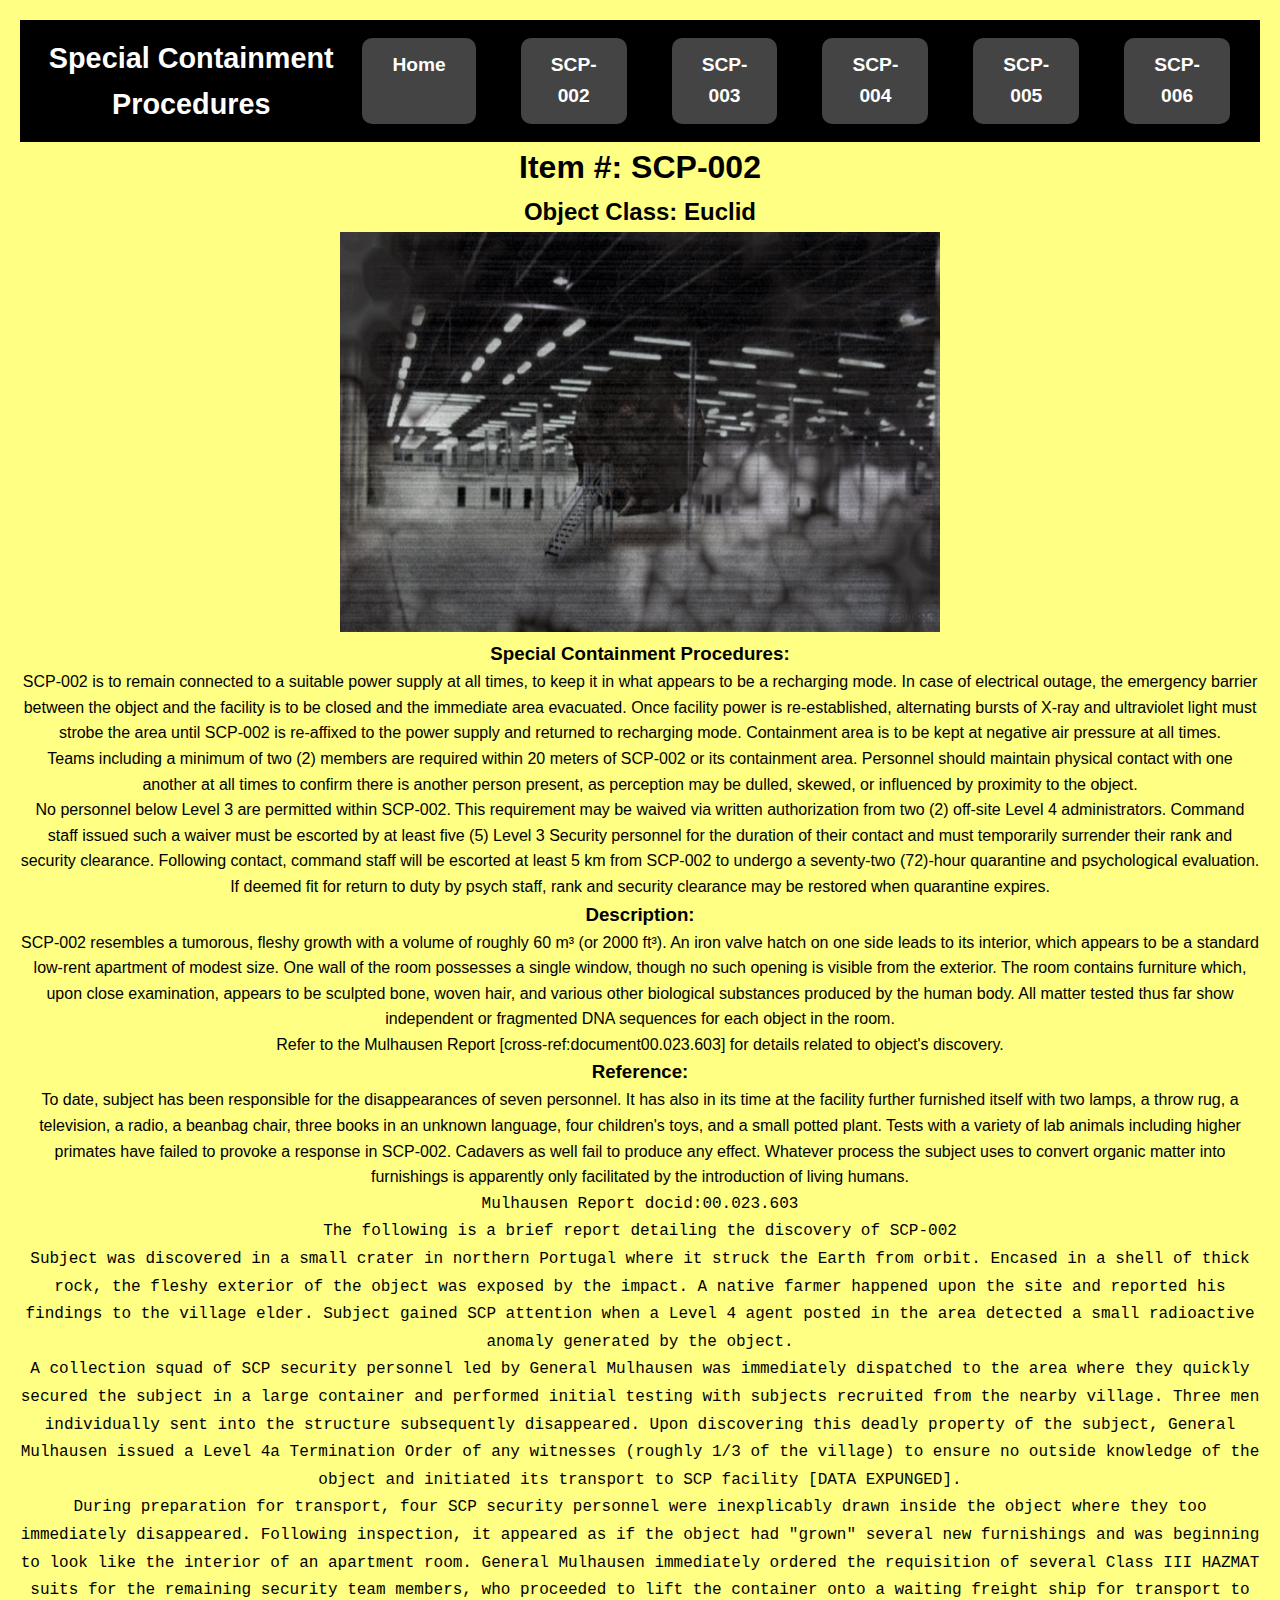
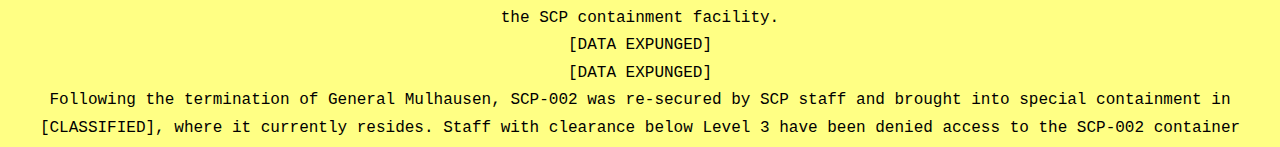
<file: scp-002.html>
<!DOCTYPE html>
<html lang="en">
 
    <head>
        <meta charset="UTF-8">
        <meta name="viewport" content="width=device-width, initial-scale=1.0">
        <link rel="stylesheet" href="styles1.css">
        <title>SCP-002 - SCP Foundation</title>
    </head>
        
            <body>
                <header>
                    <h2>Special Containment Procedures</h2>
                    <nav>
                        <a href="index.html" class="nav-btn">Home</a>
                        <a href="scp-002.html" class="nav-btn">SCP-002</a>
                        <a href="scp-003.html" class="nav-btn">SCP-003</a>
                        <a href="scp-004.html" class="nav-btn">SCP-004</a>
                        <a href="scp-005.html" class="nav-btn">SCP-005</a>
                        <a href="scp-006.html" class="nav-btn">SCP-006</a>
                    </nav>
                </header>
                <h1><b>Item #: </b>SCP-002</h1>
                <h2><b>Object Class: </b>Euclid</h2>
                <p><img src="800px-SCP002.jpg" alt="Object Class" width="600" height="400"></p>
                <h3>Special Containment Procedures:</h3>
                <p>SCP-002 is to remain connected to a suitable power supply at all times, to keep it in what appears to be a recharging mode. In case of electrical outage, the emergency barrier between the object and the facility is to be closed and the immediate area evacuated. Once facility power is re-established, alternating bursts of X-ray and ultraviolet light must strobe the area until SCP-002 is re-affixed to the power supply and returned to recharging mode. Containment area is to be kept at negative air pressure at all times.</p>
                <p>Teams including a minimum of two (2) members are required within 20 meters of SCP-002 or its containment area. Personnel should maintain physical contact with one another at all times to confirm there is another person present, as perception may be dulled, skewed, or influenced by proximity to the object.</p>
                <p>No personnel below Level 3 are permitted within SCP-002. This requirement may be waived via written authorization from two (2) off-site Level 4 administrators. Command staff issued such a waiver must be escorted by at least five (5) Level 3 Security personnel for the duration of their contact and must temporarily surrender their rank and security clearance. Following contact, command staff will be escorted at least 5 km from SCP-002 to undergo a seventy-two (72)-hour quarantine and psychological evaluation. If deemed fit for return to duty by psych staff, rank and security clearance may be restored when quarantine expires.</p>
                <h3>Description:</h3>
                <p>SCP-002 resembles a tumorous, fleshy growth with a volume of roughly 60 m³ (or 2000 ft³). An iron valve hatch on one side leads to its interior, which appears to be a standard low-rent apartment of modest size. One wall of the room possesses a single window, though no such opening is visible from the exterior. The room contains furniture which, upon close examination, appears to be sculpted bone, woven hair, and various other biological substances produced by the human body. All matter tested thus far show independent or fragmented DNA sequences for each object in the room.</p>
                <p>Refer to the Mulhausen Report [cross-ref:document00.023.603] for details related to object's discovery.</p>
                <h3>Reference:</h3>
                <p>To date, subject has been responsible for the disappearances of seven personnel. It has also in its time at the facility further furnished itself with two lamps, a throw rug, a television, a radio, a beanbag chair, three books in an unknown language, four children's toys, and a small potted plant. Tests with a variety of lab animals including higher primates have failed to provoke a response in SCP-002. Cadavers as well fail to produce any effect. Whatever process the subject uses to convert organic matter into furnishings is apparently only facilitated by the introduction of living humans.</p>
                <p><code>Mulhausen Report docid:00.023.603</code></p>
                <p><code>The following is a brief report detailing the discovery of SCP-002</code></p>
                <p><code>Subject was discovered in a small crater in northern Portugal where it struck the Earth from orbit. Encased in a shell of thick rock, the fleshy exterior of the object was exposed by the impact. A native farmer happened upon the site and reported his findings to the village elder. Subject gained SCP attention when a Level 4 agent posted in the area detected a small radioactive anomaly generated by the object.</code></p>
                <p><code>A collection squad of SCP security personnel led by General Mulhausen was immediately dispatched to the area where they quickly secured the subject in a large container and performed initial testing with subjects recruited from the nearby village. Three men individually sent into the structure subsequently disappeared. Upon discovering this deadly property of the subject, General Mulhausen issued a Level 4a Termination Order of any witnesses (roughly 1/3 of the village) to ensure no outside knowledge of the object and initiated its transport to SCP facility [DATA EXPUNGED].</code></p>
                <p><code>During preparation for transport, four SCP security personnel were inexplicably drawn inside the object where they too immediately disappeared. Following inspection, it appeared as if the object had "grown" several new furnishings and was beginning to look like the interior of an apartment room. General Mulhausen immediately ordered the requisition of several Class III HAZMAT suits for the remaining security team members, who proceeded to lift the container onto a waiting freight ship for transport to the SCP containment facility.</code></p>
                <p><code>[DATA EXPUNGED]</code></p>
                <p><code>[DATA EXPUNGED]</code></p>
                <p><code>Following the termination of General Mulhausen, SCP-002 was re-secured by SCP staff and brought into special containment in [CLASSIFIED], where it currently resides. Staff with clearance below Level 3 have been denied access to the SCP-002 container without prior approval of at least two Level 4 staff after the Mulhausen incident.</code></p>
            </body>
</html>
</file>
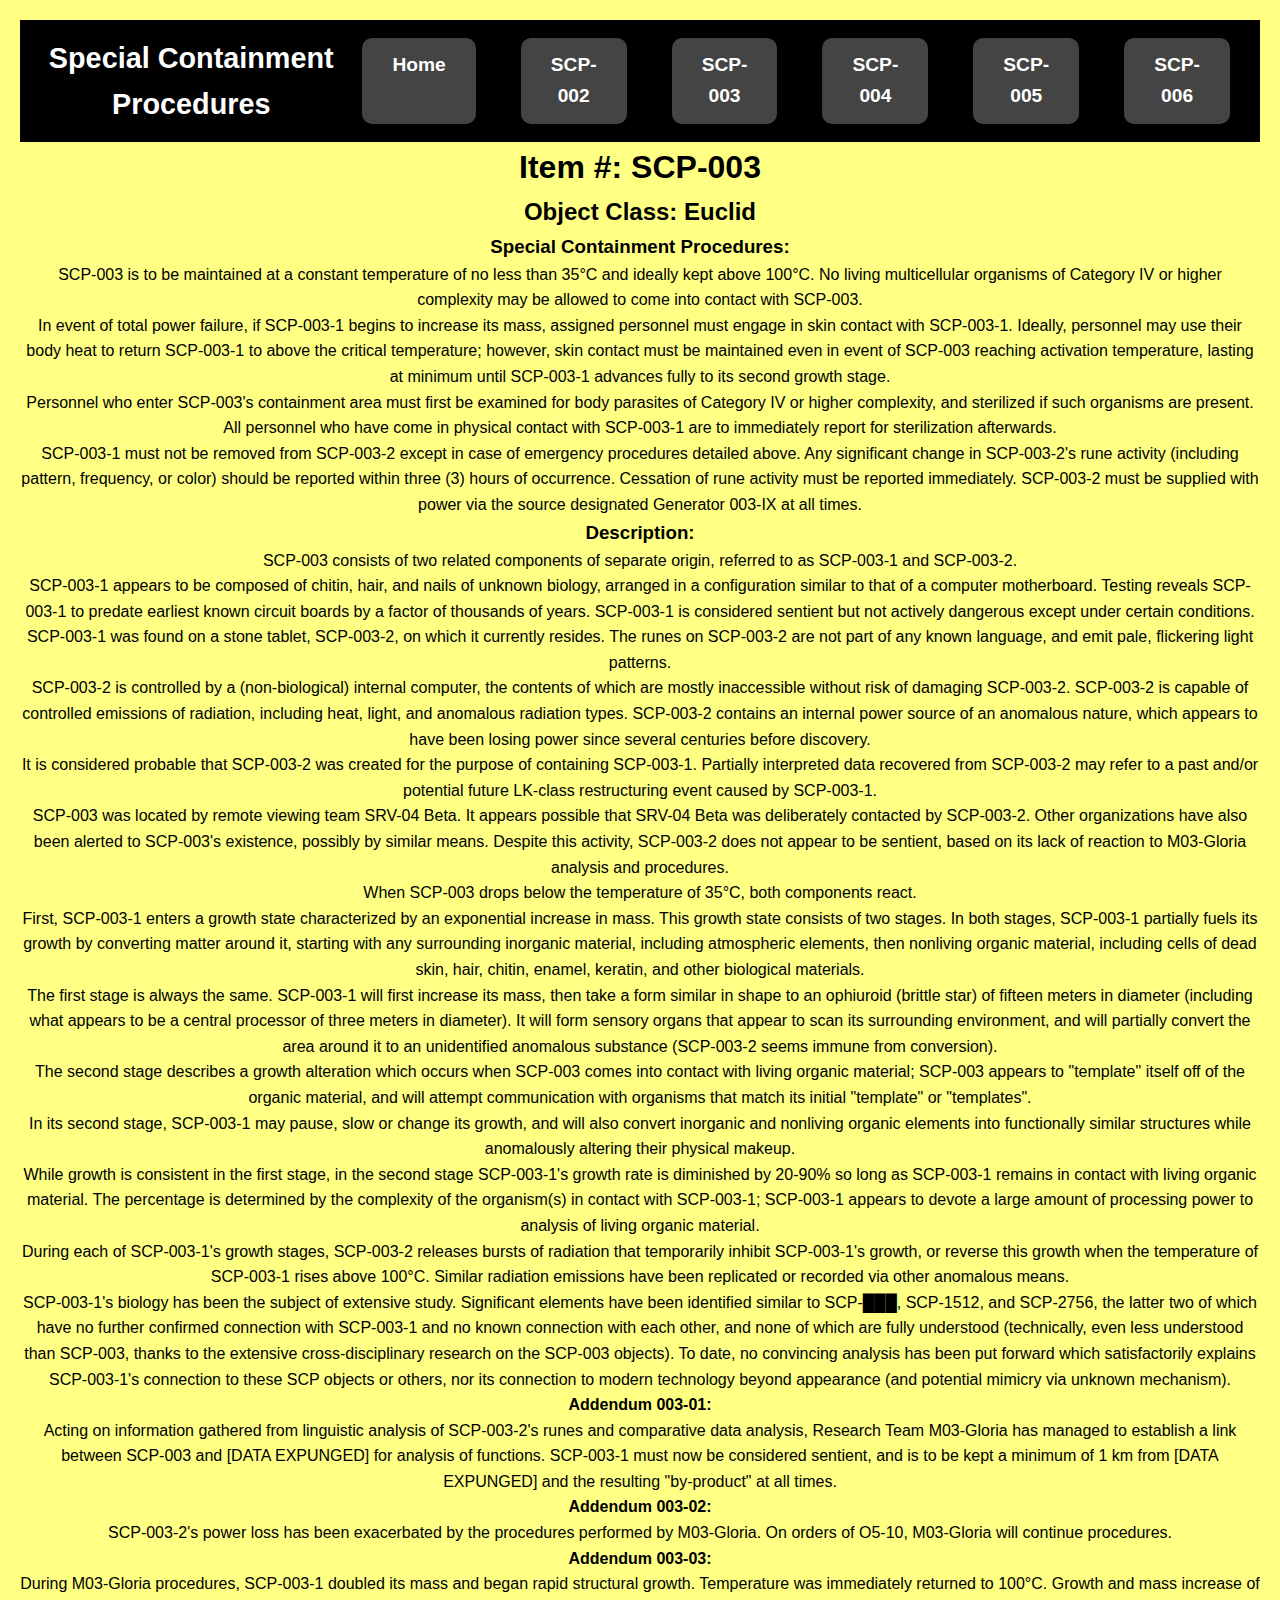
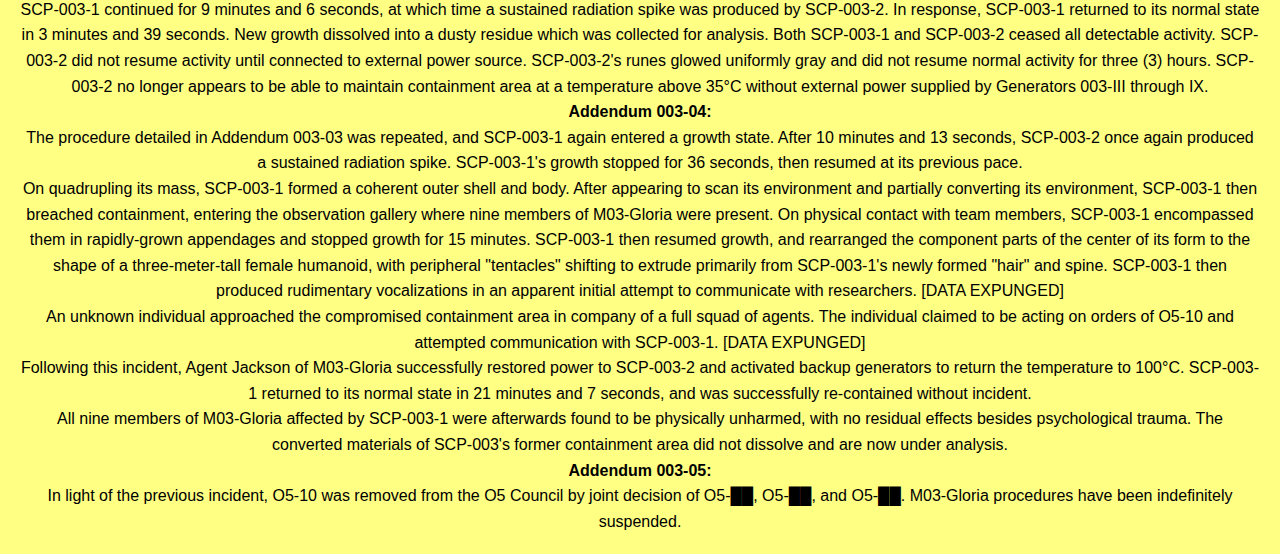
<file: scp-003.html>
<!DOCTYPE html>
<html lang="en">

    <head>
        <meta charset="UTF-8">
        <meta name="viewport" content="width=device-width, initial-scale=1.0">
        <link rel="stylesheet" href="styles1.css">
        <title>SCP-003 - SCP Foundation</title>
    </head>

    <body>
        <header>
            <h2>Special Containment Procedures</h2>
            <nav>
                <a href="index.html" class="nav-btn">Home</a>
                <a href="scp-002.html" class="nav-btn">SCP-002</a>
                <a href="scp-003.html" class="nav-btn">SCP-003</a>
                <a href="scp-004.html" class="nav-btn">SCP-004</a>
                <a href="scp-005.html" class="nav-btn">SCP-005</a>
                <a href="scp-006.html" class="nav-btn">SCP-006</a>
            </nav>
        </header>
        <h1><b>Item #: </b>SCP-003</h1>
        <h2><b>Object Class: </b>Euclid</h2>
        <h3>Special Containment Procedures:</h3>
        <p>SCP-003 is to be maintained at a constant temperature of no less than 35°C and ideally kept above 100°C. No living multicellular organisms of Category IV or higher complexity may be allowed to come into contact with SCP-003.</p>
        <p>In event of total power failure, if SCP-003-1 begins to increase its mass, assigned personnel must engage in skin contact with SCP-003-1. Ideally, personnel may use their body heat to return SCP-003-1 to above the critical temperature; however, skin contact must be maintained even in event of SCP-003 reaching activation temperature, lasting at minimum until SCP-003-1 advances fully to its second growth stage.</p>
        <p>Personnel who enter SCP-003's containment area must first be examined for body parasites of Category IV or higher complexity, and sterilized if such organisms are present. All personnel who have come in physical contact with SCP-003-1 are to immediately report for sterilization afterwards.</p>
        <p>SCP-003-1 must not be removed from SCP-003-2 except in case of emergency procedures detailed above. Any significant change in SCP-003-2's rune activity (including pattern, frequency, or color) should be reported within three (3) hours of occurrence. Cessation of rune activity must be reported immediately. SCP-003-2 must be supplied with power via the source designated Generator 003-IX at all times.</p>
        <h3>Description:</h3>
        <p>SCP-003 consists of two related components of separate origin, referred to as SCP-003-1 and SCP-003-2.</p>
        <p>SCP-003-1 appears to be composed of chitin, hair, and nails of unknown biology, arranged in a configuration similar to that of a computer motherboard. Testing reveals SCP-003-1 to predate earliest known circuit boards by a factor of thousands of years. SCP-003-1 is considered sentient but not actively dangerous except under certain conditions.</p>
        <p>SCP-003-1 was found on a stone tablet, SCP-003-2, on which it currently resides. The runes on SCP-003-2 are not part of any known language, and emit pale, flickering light patterns.</p>
        <p>SCP-003-2 is controlled by a (non-biological) internal computer, the contents of which are mostly inaccessible without risk of damaging SCP-003-2. SCP-003-2 is capable of controlled emissions of radiation, including heat, light, and anomalous radiation types. SCP-003-2 contains an internal power source of an anomalous nature, which appears to have been losing power since several centuries before discovery.</p>
        <p>It is considered probable that SCP-003-2 was created for the purpose of containing SCP-003-1. Partially interpreted data recovered from SCP-003-2 may refer to a past and/or potential future LK-class restructuring event caused by SCP-003-1.</p>
        <p>SCP-003 was located by remote viewing team SRV-04 Beta. It appears possible that SRV-04 Beta was deliberately contacted by SCP-003-2. Other organizations have also been alerted to SCP-003's existence, possibly by similar means. Despite this activity, SCP-003-2 does not appear to be sentient, based on its lack of reaction to M03-Gloria analysis and procedures.</p>
        <p>When SCP-003 drops below the temperature of 35°C, both components react.</p>
        <p>First, SCP-003-1 enters a growth state characterized by an exponential increase in mass. This growth state consists of two stages. In both stages, SCP-003-1 partially fuels its growth by converting matter around it, starting with any surrounding inorganic material, including atmospheric elements, then nonliving organic material, including cells of dead skin, hair, chitin, enamel, keratin, and other biological materials.</p>
        <p>The first stage is always the same. SCP-003-1 will first increase its mass, then take a form similar in shape to an ophiuroid (brittle star) of fifteen meters in diameter (including what appears to be a central processor of three meters in diameter). It will form sensory organs that appear to scan its surrounding environment, and will partially convert the area around it to an unidentified anomalous substance (SCP-003-2 seems immune from conversion).</p>
        <p>The second stage describes a growth alteration which occurs when SCP-003 comes into contact with living organic material; SCP-003 appears to "template" itself off of the organic material, and will attempt communication with organisms that match its initial "template" or "templates".</p>
        <p>In its second stage, SCP-003-1 may pause, slow or change its growth, and will also convert inorganic and nonliving organic elements into functionally similar structures while anomalously altering their physical makeup.</p>
        <p>While growth is consistent in the first stage, in the second stage SCP-003-1's growth rate is diminished by 20-90% so long as SCP-003-1 remains in contact with living organic material. The percentage is determined by the complexity of the organism(s) in contact with SCP-003-1; SCP-003-1 appears to devote a large amount of processing power to analysis of living organic material.</p>
        <p>During each of SCP-003-1's growth stages, SCP-003-2 releases bursts of radiation that temporarily inhibit SCP-003-1's growth, or reverse this growth when the temperature of SCP-003-1 rises above 100°C. Similar radiation emissions have been replicated or recorded via other anomalous means.</p>
        <p>SCP-003-1's biology has been the subject of extensive study. Significant elements have been identified similar to SCP-███, SCP-1512, and SCP-2756, the latter two of which have no further confirmed connection with SCP-003-1 and no known connection with each other, and none of which are fully understood (technically, even less understood than SCP-003, thanks to the extensive cross-disciplinary research on the SCP-003 objects). To date, no convincing analysis has been put forward which satisfactorily explains SCP-003-1's connection to these SCP objects or others, nor its connection to modern technology beyond appearance (and potential mimicry via unknown mechanism).</p>
        <h4>Addendum 003-01:</h4>
        <p>Acting on information gathered from linguistic analysis of SCP-003-2's runes and comparative data analysis, Research Team M03-Gloria has managed to establish a link between SCP-003 and [DATA EXPUNGED] for analysis of functions. SCP-003-1 must now be considered sentient, and is to be kept a minimum of 1 km from [DATA EXPUNGED] and the resulting "by-product" at all times.</p>
        <h4>Addendum 003-02:</h4>
        <p>SCP-003-2's power loss has been exacerbated by the procedures performed by M03-Gloria. On orders of O5-10, M03-Gloria will continue procedures.</p>
        <h4>Addendum 003-03:</h4>
        <p>During M03-Gloria procedures, SCP-003-1 doubled its mass and began rapid structural growth. Temperature was immediately returned to 100°C. Growth and mass increase of SCP-003-1 continued for 9 minutes and 6 seconds, at which time a sustained radiation spike was produced by SCP-003-2. In response, SCP-003-1 returned to its normal state in 3 minutes and 39 seconds. New growth dissolved into a dusty residue which was collected for analysis. Both SCP-003-1 and SCP-003-2 ceased all detectable activity. SCP-003-2 did not resume activity until connected to external power source. SCP-003-2's runes glowed uniformly gray and did not resume normal activity for three (3) hours. SCP-003-2 no longer appears to be able to maintain containment area at a temperature above 35°C without external power supplied by Generators 003-III through IX.</p>
        <h4>Addendum 003-04:</h4>
        <p>The procedure detailed in Addendum 003-03 was repeated, and SCP-003-1 again entered a growth state. After 10 minutes and 13 seconds, SCP-003-2 once again produced a sustained radiation spike. SCP-003-1's growth stopped for 36 seconds, then resumed at its previous pace.</p>
        <p>On quadrupling its mass, SCP-003-1 formed a coherent outer shell and body. After appearing to scan its environment and partially converting its environment, SCP-003-1 then breached containment, entering the observation gallery where nine members of M03-Gloria were present. On physical contact with team members, SCP-003-1 encompassed them in rapidly-grown appendages and stopped growth for 15 minutes. SCP-003-1 then resumed growth, and rearranged the component parts of the center of its form to the shape of a three-meter-tall female humanoid, with peripheral "tentacles" shifting to extrude primarily from SCP-003-1's newly formed "hair" and spine. SCP-003-1 then produced rudimentary vocalizations in an apparent initial attempt to communicate with researchers. [DATA EXPUNGED]</p>
        <p>An unknown individual approached the compromised containment area in company of a full squad of agents. The individual claimed to be acting on orders of O5-10 and attempted communication with SCP-003-1. [DATA EXPUNGED]</p>
        <p>Following this incident, Agent Jackson of M03-Gloria successfully restored power to SCP-003-2 and activated backup generators to return the temperature to 100°C. SCP-003-1 returned to its normal state in 21 minutes and 7 seconds, and was successfully re-contained without incident.</p>
        <p>All nine members of M03-Gloria affected by SCP-003-1 were afterwards found to be physically unharmed, with no residual effects besides psychological trauma. The converted materials of SCP-003's former containment area did not dissolve and are now under analysis.</p>
        <h4>Addendum 003-05:</h4>
        <p>In light of the previous incident, O5-10 was removed from the O5 Council by joint decision of O5-██, O5-██, and O5-██. M03-Gloria procedures have been indefinitely suspended.</p>
    </body>

</html>
</file>
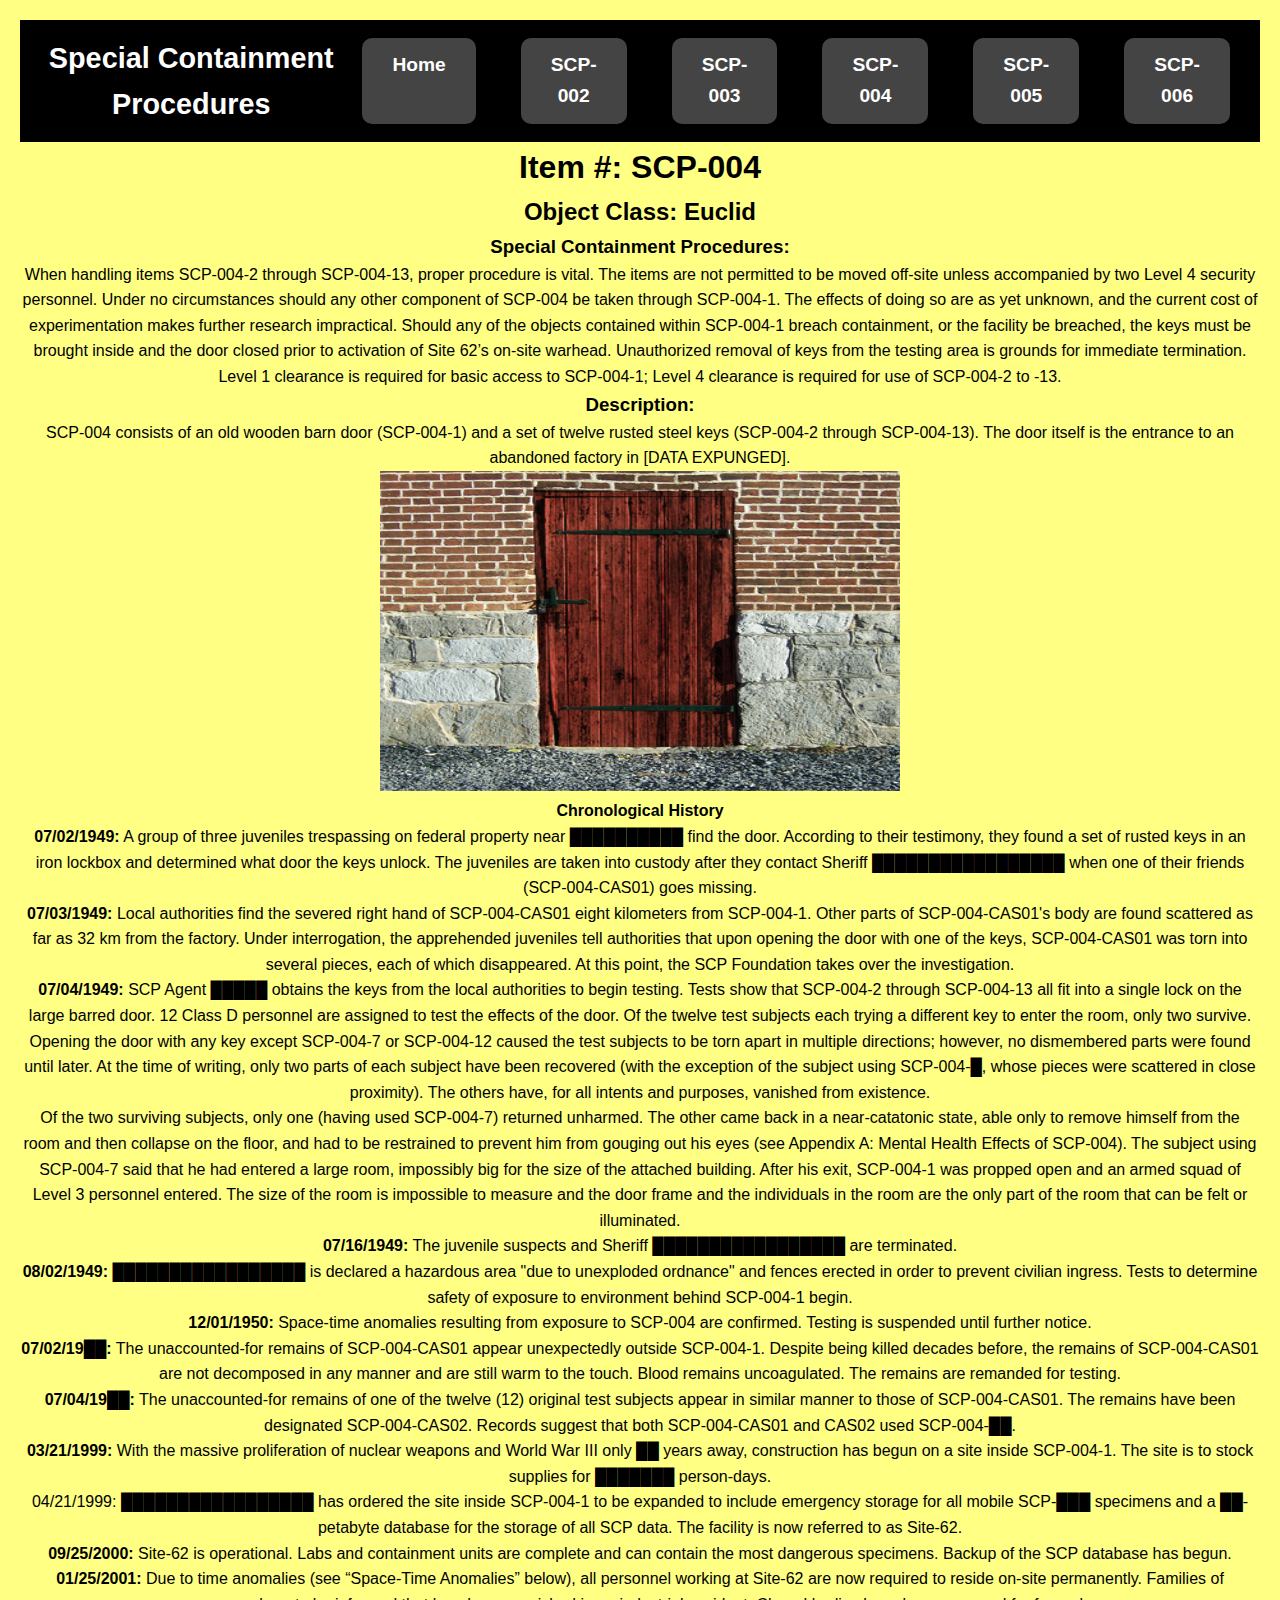
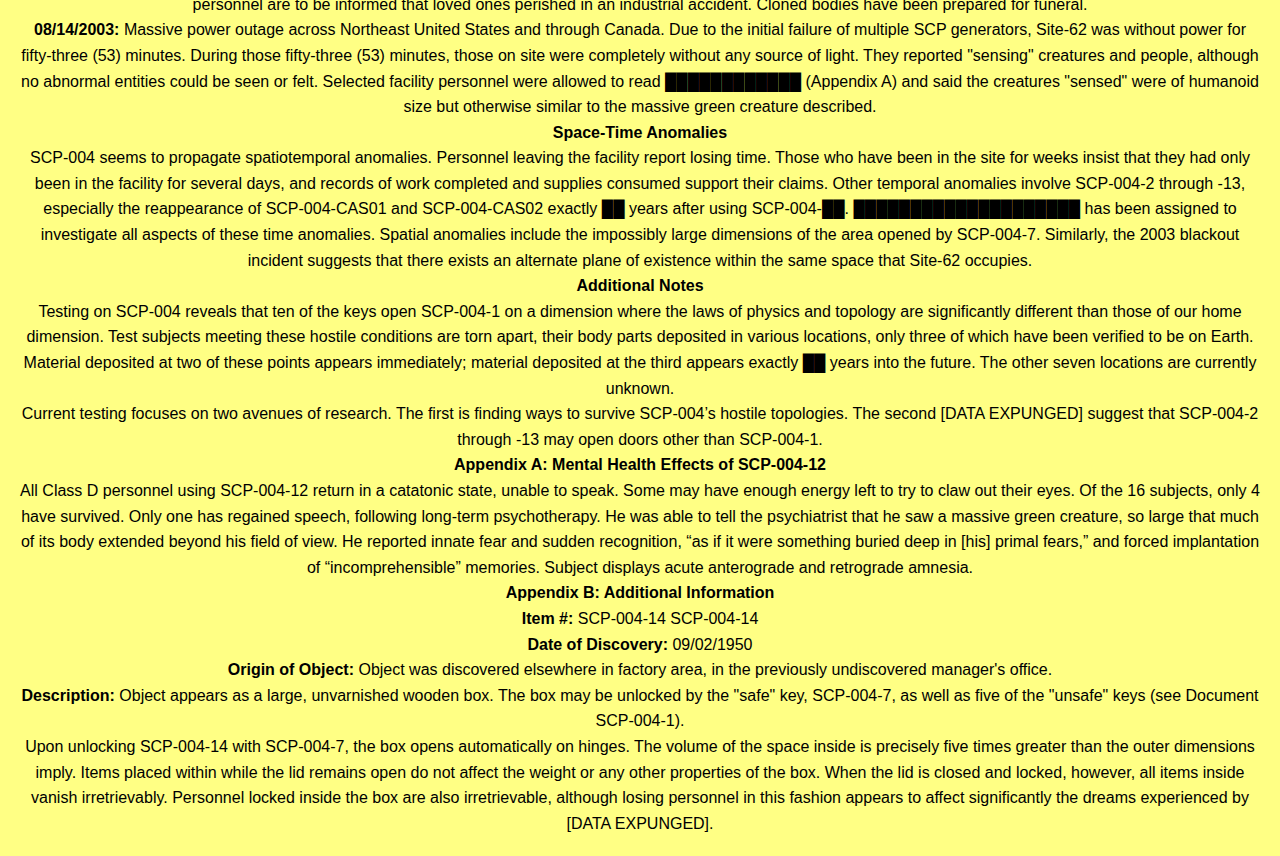
<file: scp-004.html>
<!DOCTYPE html>
<html lang="en">

    <head>
        <meta charset="UTF-8">
        <meta name="viewport" content="width=device-width, initial-scale=1.0">
        <link rel="stylesheet" href="styles1.css">
        <title>SCP-004 - SCP Foundation</title>
    </head>

    <body>
        <header>
            <h2>Special Containment Procedures</h2>
            <nav>
                <a href="index.html" class="nav-btn">Home</a>
                <a href="scp-002.html" class="nav-btn">SCP-002</a>
                <a href="scp-003.html" class="nav-btn">SCP-003</a>
                <a href="scp-004.html" class="nav-btn">SCP-004</a>
                <a href="scp-005.html" class="nav-btn">SCP-005</a>
                <a href="scp-006.html" class="nav-btn">SCP-006</a>
            </nav>
        </header>
        <h1><b>Item #: </b>SCP-004</h1>
        <h2><b>Object Class: </b>Euclid</h2>
        <h3>Special Containment Procedures:</h3>
        <p>When handling items SCP-004-2 through SCP-004-13, proper procedure is vital. The items are not permitted to be moved off-site unless accompanied by two Level 4 security personnel. Under no circumstances should any other component of SCP-004 be taken through SCP-004-1. The effects of doing so are as yet unknown, and the current cost of experimentation makes further research impractical. Should any of the objects contained within SCP-004-1 breach containment, or the facility be breached, the keys must be brought inside and the door closed prior to activation of Site 62’s on-site warhead. Unauthorized removal of keys from the testing area is grounds for immediate termination.</p>
        <p>Level 1 clearance is required for basic access to SCP-004-1; Level 4 clearance is required for use of SCP-004-2 to -13.</p>
        <h3>Description:</h3>
        <p>SCP-004 consists of an old wooden barn door (SCP-004-1) and a set of twelve rusted steel keys (SCP-004-2 through SCP-004-13). The door itself is the entrance to an abandoned factory in [DATA EXPUNGED].</p>
        <p><img src="SCP004_door.jpg" alt="Object Class" width="520" height="320"></p>
        <h4>Chronological History</h4>
        <p><b>07/02/1949:</b> A group of three juveniles trespassing on federal property near ██████████ find the door. According to their testimony, they found a set of rusted keys in an iron lockbox and determined what door the keys unlock. The juveniles are taken into custody after they contact Sheriff █████████████████ when one of their friends (SCP-004-CAS01) goes missing.</p>
        <p><b>07/03/1949:</b> Local authorities find the severed right hand of SCP-004-CAS01 eight kilometers from SCP-004-1. Other parts of SCP-004-CAS01's body are found scattered as far as 32 km from the factory. Under interrogation, the apprehended juveniles tell authorities that upon opening the door with one of the keys, SCP-004-CAS01 was torn into several pieces, each of which disappeared. At this point, the SCP Foundation takes over the investigation.</p>
        <p><b>07/04/1949:</b> SCP Agent █████ obtains the keys from the local authorities to begin testing. Tests show that SCP-004-2 through SCP-004-13 all fit into a single lock on the large barred door. 12 Class D personnel are assigned to test the effects of the door. Of the twelve test subjects each trying a different key to enter the room, only two survive. Opening the door with any key except SCP-004-7 or SCP-004-12 caused the test subjects to be torn apart in multiple directions; however, no dismembered parts were found until later. At the time of writing, only two parts of each subject have been recovered (with the exception of the subject using SCP-004-█, whose pieces were scattered in close proximity). The others have, for all intents and purposes, vanished from existence.</p>
        <p>Of the two surviving subjects, only one (having used SCP-004-7) returned unharmed. The other came back in a near-catatonic state, able only to remove himself from the room and then collapse on the floor, and had to be restrained to prevent him from gouging out his eyes (see Appendix A: Mental Health Effects of SCP-004). The subject using SCP-004-7 said that he had entered a large room, impossibly big for the size of the attached building. After his exit, SCP-004-1 was propped open and an armed squad of Level 3 personnel entered. The size of the room is impossible to measure and the door frame and the individuals in the room are the only part of the room that can be felt or illuminated.</p>
        <p><b>07/16/1949:</b> The juvenile suspects and Sheriff █████████████████ are terminated.</p>
        <p><b>08/02/1949:</b> █████████████████ is declared a hazardous area "due to unexploded ordnance" and fences erected in order to prevent civilian ingress. Tests to determine safety of exposure to environment behind SCP-004-1 begin.</p>
        <p><b>12/01/1950:</b> Space-time anomalies resulting from exposure to SCP-004 are confirmed. Testing is suspended until further notice.</p>
        <p><b>07/02/19██:</b> The unaccounted-for remains of SCP-004-CAS01 appear unexpectedly outside SCP-004-1. Despite being killed decades before, the remains of SCP-004-CAS01 are not decomposed in any manner and are still warm to the touch. Blood remains uncoagulated. The remains are remanded for testing.</p>
        <p><b>07/04/19██:</b> The unaccounted-for remains of one of the twelve (12) original test subjects appear in similar manner to those of SCP-004-CAS01. The remains have been designated SCP-004-CAS02. Records suggest that both SCP-004-CAS01 and CAS02 used SCP-004-██.</p>
        <p><b>03/21/1999:</b> With the massive proliferation of nuclear weapons and World War III only ██ years away, construction has begun on a site inside SCP-004-1. The site is to stock supplies for ███████ person-days.</p>
        <p>04/21/1999: █████████████████ has ordered the site inside SCP-004-1 to be expanded to include emergency storage for all mobile SCP-███ specimens and a ██-petabyte database for the storage of all SCP data. The facility is now referred to as Site-62.</p>
        <p><b>09/25/2000:</b> Site-62 is operational. Labs and containment units are complete and can contain the most dangerous specimens. Backup of the SCP database has begun.</p>
        <p><b>01/25/2001:</b> Due to time anomalies (see “Space-Time Anomalies” below), all personnel working at Site-62 are now required to reside on-site permanently. Families of personnel are to be informed that loved ones perished in an industrial accident. Cloned bodies have been prepared for funeral.</p>
        <p><b>08/14/2003:</b> Massive power outage across Northeast United States and through Canada. Due to the initial failure of multiple SCP generators, Site-62 was without power for fifty-three (53) minutes. During those fifty-three (53) minutes, those on site were completely without any source of light. They reported "sensing" creatures and people, although no abnormal entities could be seen or felt. Selected facility personnel were allowed to read ████████████ (Appendix A) and said the creatures "sensed" were of humanoid size but otherwise similar to the massive green creature described.</p>
        <h4>Space-Time Anomalies</h4>
        <p>SCP-004 seems to propagate spatiotemporal anomalies. Personnel leaving the facility report losing time. Those who have been in the site for weeks insist that they had only been in the facility for several days, and records of work completed and supplies consumed support their claims. Other temporal anomalies involve SCP-004-2 through -13, especially the reappearance of SCP-004-CAS01 and SCP-004-CAS02 exactly ██ years after using SCP-004-██. ████████████████████ has been assigned to investigate all aspects of these time anomalies. Spatial anomalies include the impossibly large dimensions of the area opened by SCP-004-7. Similarly, the 2003 blackout incident suggests that there exists an alternate plane of existence within the same space that Site-62 occupies.</p>
        <h4>Additional Notes</h4>
        <p>Testing on SCP-004 reveals that ten of the keys open SCP-004-1 on a dimension where the laws of physics and topology are significantly different than those of our home dimension. Test subjects meeting these hostile conditions are torn apart, their body parts deposited in various locations, only three of which have been verified to be on Earth. Material deposited at two of these points appears immediately; material deposited at the third appears exactly ██ years into the future. The other seven locations are currently unknown.</p>
        <p>Current testing focuses on two avenues of research. The first is finding ways to survive SCP-004’s hostile topologies. The second [DATA EXPUNGED] suggest that SCP-004-2 through -13 may open doors other than SCP-004-1.</p>
        <h4>Appendix A: Mental Health Effects of SCP-004-12</h4>
        <p>All Class D personnel using SCP-004-12 return in a catatonic state, unable to speak. Some may have enough energy left to try to claw out their eyes. Of the 16 subjects, only 4 have survived. Only one has regained speech, following long-term psychotherapy. He was able to tell the psychiatrist that he saw a massive green creature, so large that much of its body extended beyond his field of view. He reported innate fear and sudden recognition, “as if it were something buried deep in [his] primal fears,” and forced implantation of “incomprehensible” memories. Subject displays acute anterograde and retrograde amnesia.</p>
        <h4>Appendix B: Additional Information</h4>
        <p><b>Item #:</b> SCP-004-14 SCP-004-14</p>
        <p><b>Date of Discovery:</b> 09/02/1950</p>
        <p><b>Origin of Object:</b> Object was discovered elsewhere in factory area, in the previously undiscovered manager's office.</p>
        <p><b>Description:</b> Object appears as a large, unvarnished wooden box. The box may be unlocked by the "safe" key, SCP-004-7, as well as five of the "unsafe" keys (see Document SCP-004-1).</p>
        <p>Upon unlocking SCP-004-14 with SCP-004-7, the box opens automatically on hinges. The volume of the space inside is precisely five times greater than the outer dimensions imply. Items placed within while the lid remains open do not affect the weight or any other properties of the box. When the lid is closed and locked, however, all items inside vanish irretrievably. Personnel locked inside the box are also irretrievable, although losing personnel in this fashion appears to affect significantly the dreams experienced by [DATA EXPUNGED].</p>
    </body>

</html>
</file>
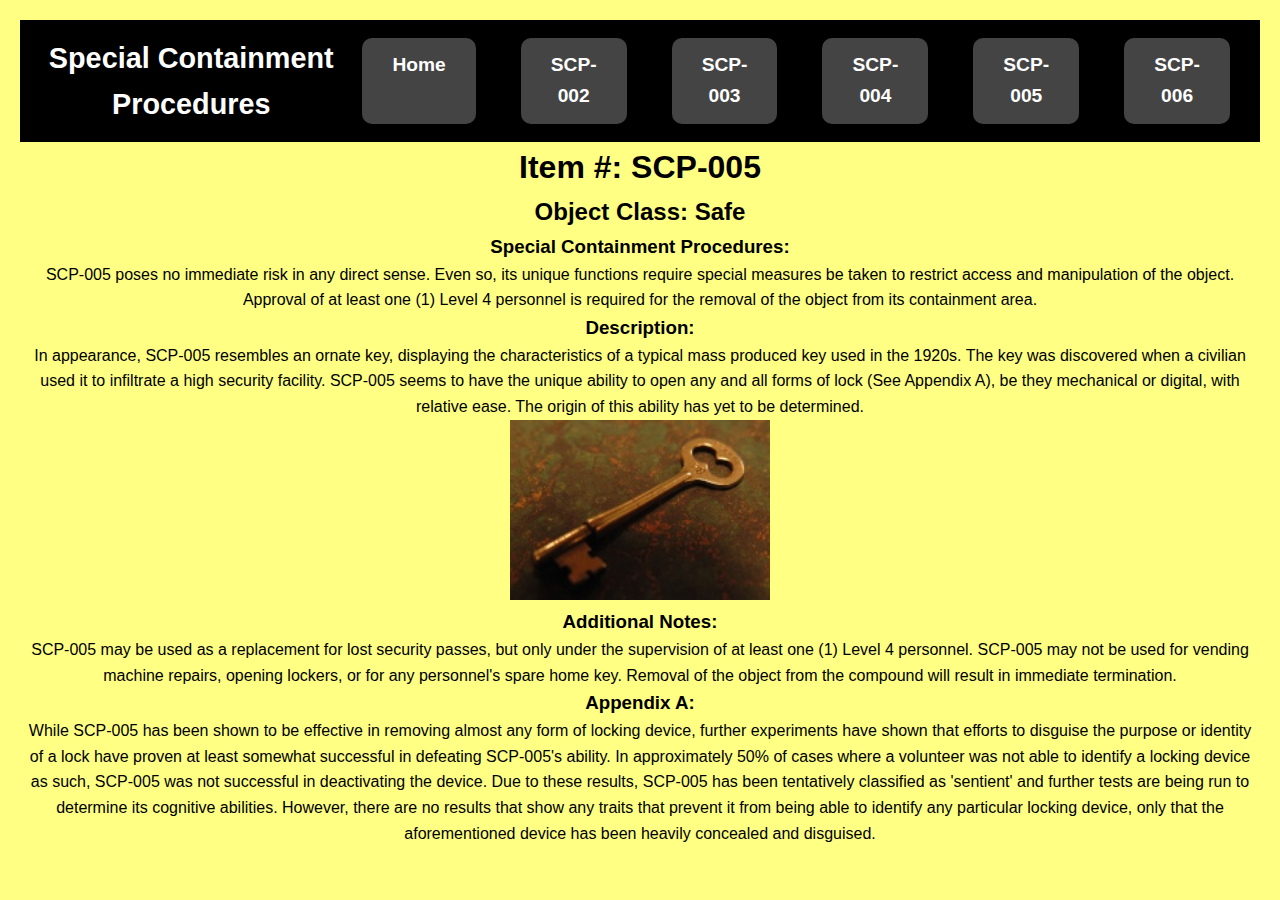
<file: scp-005.html>
<!DOCTYPE html>
<html lang="en">

    <head>
        <meta charset="UTF-8">
        <meta name="viewport" content="width=device-width, initial-scale=1.0">
        <link rel="stylesheet" href="styles1.css">
        <title>SCP-005 - SCP Foundation</title>
    </head>

    <body>
        <header>
            <h2>Special Containment Procedures</h2>
            <nav>
                <a href="index.html" class="nav-btn">Home</a>
                <a href="scp-002.html" class="nav-btn">SCP-002</a>
                <a href="scp-003.html" class="nav-btn">SCP-003</a>
                <a href="scp-004.html" class="nav-btn">SCP-004</a>
                <a href="scp-005.html" class="nav-btn">SCP-005</a>
                <a href="scp-006.html" class="nav-btn">SCP-006</a>
            </nav>
        </header>
        <h1><b>Item #: </b>SCP-005</h1>
        <h2><b>Object Class: </b>Safe</h2>
        <h3>Special Containment Procedures:</h3>
        <p>SCP-005 poses no immediate risk in any direct sense. Even so, its unique functions require special measures be taken to restrict access and manipulation of the object. Approval of at least one (1) Level 4 personnel is required for the removal of the object from its containment area.</p>
        
        <h3>Description:</h3>
        <p>In appearance, SCP-005 resembles an ornate key, displaying the characteristics of a typical mass produced key used in the 1920s. The key was discovered when a civilian used it to infiltrate a high security facility. SCP-005 seems to have the unique ability to open any and all forms of lock (See Appendix A), be they mechanical or digital, with relative ease. The origin of this ability has yet to be determined.</p>
        <p><img src="SCP-005.jpg" alt="Object Class" width="260" height="180"></p>
        <h3>Additional Notes:</h3>
        <p>SCP-005 may be used as a replacement for lost security passes, but only under the supervision of at least one (1) Level 4 personnel. SCP-005 may not be used for vending machine repairs, opening lockers, or for any personnel's spare home key. Removal of the object from the compound will result in immediate termination.</p>
        <h3>Appendix A:</h3>
        <p>While SCP-005 has been shown to be effective in removing almost any form of locking device, further experiments have shown that efforts to disguise the purpose or identity of a lock have proven at least somewhat successful in defeating SCP-005's ability. In approximately 50% of cases where a volunteer was not able to identify a locking device as such, SCP-005 was not successful in deactivating the device. Due to these results, SCP-005 has been tentatively classified as 'sentient' and further tests are being run to determine its cognitive abilities. However, there are no results that show any traits that prevent it from being able to identify any particular locking device, only that the aforementioned device has been heavily concealed and disguised.</p>
    </body>

</html>
</file>
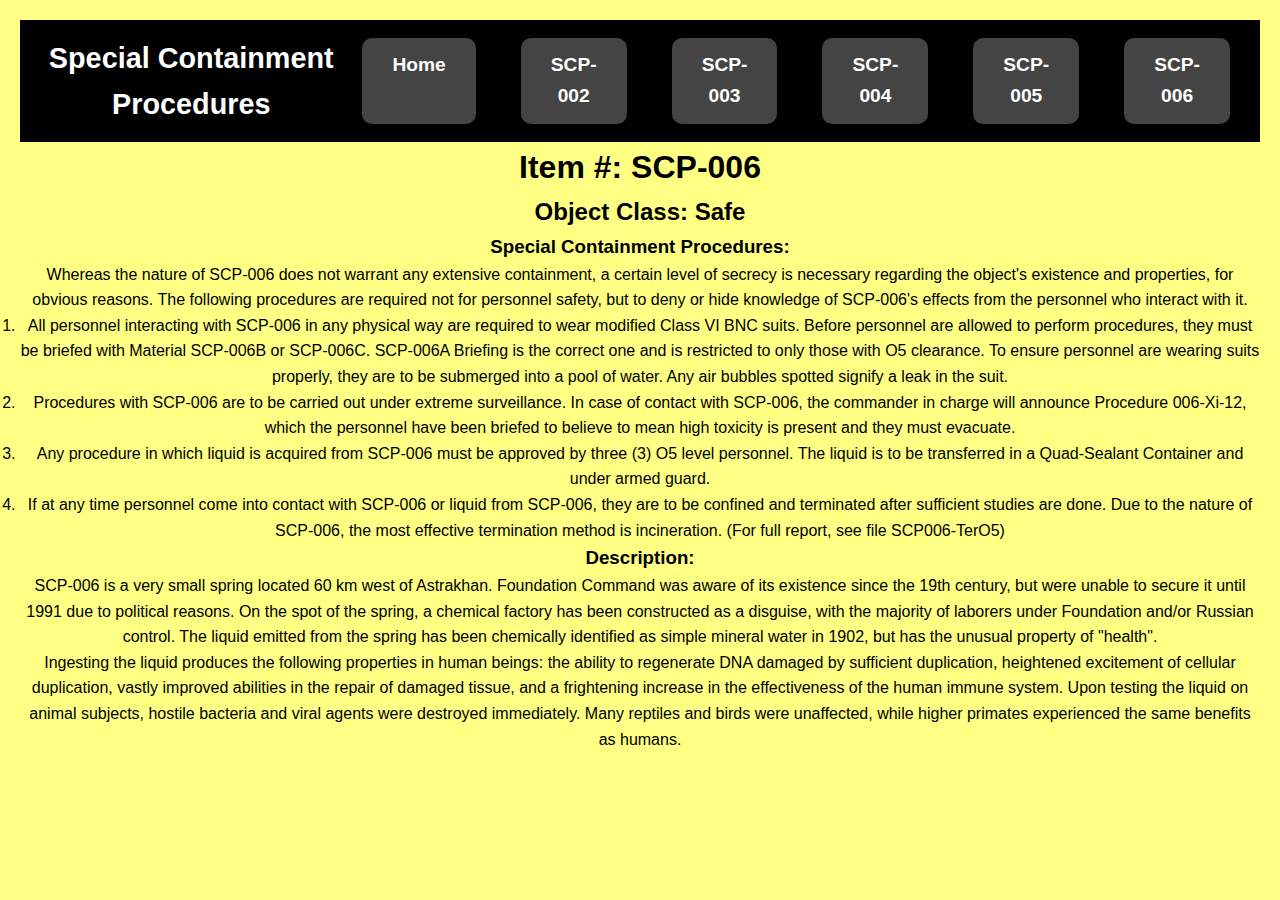
<file: scp-006.html>
<!DOCTYPE html>
<html lang="en">

    <head>
        <meta charset="UTF-8">
        <meta name="viewport" content="width=device-width, initial-scale=1.0">
        <link rel="stylesheet" href="styles1.css">
        <title>SCP-006 - SCP Foundation</title>
    </head>

    <body>
        <header>
            <h2>Special Containment Procedures</h2>
            <nav>
                <a href="index.html" class="nav-btn">Home</a>
                <a href="scp-002.html" class="nav-btn">SCP-002</a>
                <a href="scp-003.html" class="nav-btn">SCP-003</a>
                <a href="scp-004.html" class="nav-btn">SCP-004</a>
                <a href="scp-005.html" class="nav-btn">SCP-005</a>
                <a href="scp-006.html" class="nav-btn">SCP-006</a>
            </nav>
        </header>
        <h1><b>Item #: </b>SCP-006</h1>
        <h2><b>Object Class: </b>Safe</h2>
        <h3>Special Containment Procedures:</h3>
        <p>Whereas the nature of SCP-006 does not warrant any extensive containment, a certain level of secrecy is necessary regarding the object's existence and properties, for obvious reasons. The following procedures are required not for personnel safety, but to deny or hide knowledge of SCP-006's effects from the personnel who interact with it.</p>
        
            <ol>
                <li>All personnel interacting with SCP-006 in any physical way are required to wear modified Class VI BNC suits. Before personnel are allowed to perform procedures, they must be briefed with Material SCP-006B or SCP-006C. SCP-006A Briefing is the correct one and is restricted to only those with O5 clearance. To ensure personnel are wearing suits properly, they are to be submerged into a pool of water. Any air bubbles spotted signify a leak in the suit.</li>
                <li>Procedures with SCP-006 are to be carried out under extreme surveillance. In case of contact with SCP-006, the commander in charge will announce Procedure 006-Xi-12, which the personnel have been briefed to believe to mean high toxicity is present and they must evacuate.</li>
                <li>Any procedure in which liquid is acquired from SCP-006 must be approved by three (3) O5 level personnel. The liquid is to be transferred in a Quad-Sealant Container and under armed guard.</li>
                <li>If at any time personnel come into contact with SCP-006 or liquid from SCP-006, they are to be confined and terminated after sufficient studies are done. Due to the nature of SCP-006, the most effective termination method is incineration. (For full report, see file SCP006-TerO5)</li>
            </ol>
        
        
        <h3>Description:</h3>
        <p>SCP-006 is a very small spring located 60 km west of Astrakhan. Foundation Command was aware of its existence since the 19th century, but were unable to secure it until 1991 due to political reasons. On the spot of the spring, a chemical factory has been constructed as a disguise, with the majority of laborers under Foundation and/or Russian control. The liquid emitted from the spring has been chemically identified as simple mineral water in 1902, but has the unusual property of "health".</p>
        <p>Ingesting the liquid produces the following properties in human beings: the ability to regenerate DNA damaged by sufficient duplication, heightened excitement of cellular duplication, vastly improved abilities in the repair of damaged tissue, and a frightening increase in the effectiveness of the human immune system. Upon testing the liquid on animal subjects, hostile bacteria and viral agents were destroyed immediately. Many reptiles and birds were unaffected, while higher primates experienced the same benefits as humans.</p>
    </body>

</html>
</file>
<file: styles1.css>
* {
    margin: 0;
    padding: 0;
    box-sizing: border-box;
}


:root {
    --primary-color: transperant;
    --secondary-color: transperant;
    --bg-color: rgb(255, 255, 132);
    --text-color: #000000;
    --heading-font: "Poppins", sans-serif;
    --body-font: "Inter", sans-serif;
}

[data-theme="dark"] {
    --bg-color: #121212;
    --text-color: #000000;
}

html {
    font-size: 16px;
    scroll-behavior: smooth;
}

body {
    font-family: var(--body-font);
    background-color: var(--bg-color);
    color: var(--text-color);
    line-height: 1.6;
    padding: 20px;
}

header {
    display: flex;
    justify-content: space-between;
    align-items: center;
    padding: 20px 30px;
    background: var(--primary-color);
    color: white;
    font-size: 1.2rem;
}

nav a {
    color: white;
    text-decoration: none;
    margin: 0 15px;
    font-weight: bold;
}

nav a:hover {
    text-decoration: underline;
}

@keyframes fadeIn {
    from {
        opacity: 0;
        transform: translateY(-20px);
    }
    to {
        opacity: 1;
        transform: translateY(0);
    }
}

.fade-in {
    animation: fadeIn 1s ease-in-out;
}

@media (max-width: 768px) {
    header {
        flex-direction: column;
        text-align: center;
    }

    nav a {
        display: block;
        margin: 10px 0;
    }
}

body {
    background-color: #2C3E50(184, 187, 9);
    font-family: Arial, sans-serif;
    text-align: center;
    }


h1 {
    color: black;
   }

p {
    color: black;
  }

@keyframes colorChange {
    0% { background-color: #f5967f; }  
    25% { background-color: #d3f1d8; } 
    50% { background-color: #0a55a0; } 
    75% { background-color: #974141; } 
    100% { background-color: #1b9988; } 
}

body {
    animation: colorChange 16s infinite alternate;
}

header {
    background-color: #000000;
    padding: 15px;
    text-align: center;
}

nav {
    display: flex;
    justify-content: center;
    gap: 15px;
}

.nav-btn {
    color: white;
    text-decoration: none;
    padding: 12px 30px;
    border-radius: 10px;
    background-color: #444;
    transition: background 0.3s ease-in-out;
}

.nav-btn:hover {
    background-color: #666;
}

header h2 {
    color: white;
}
</file>
